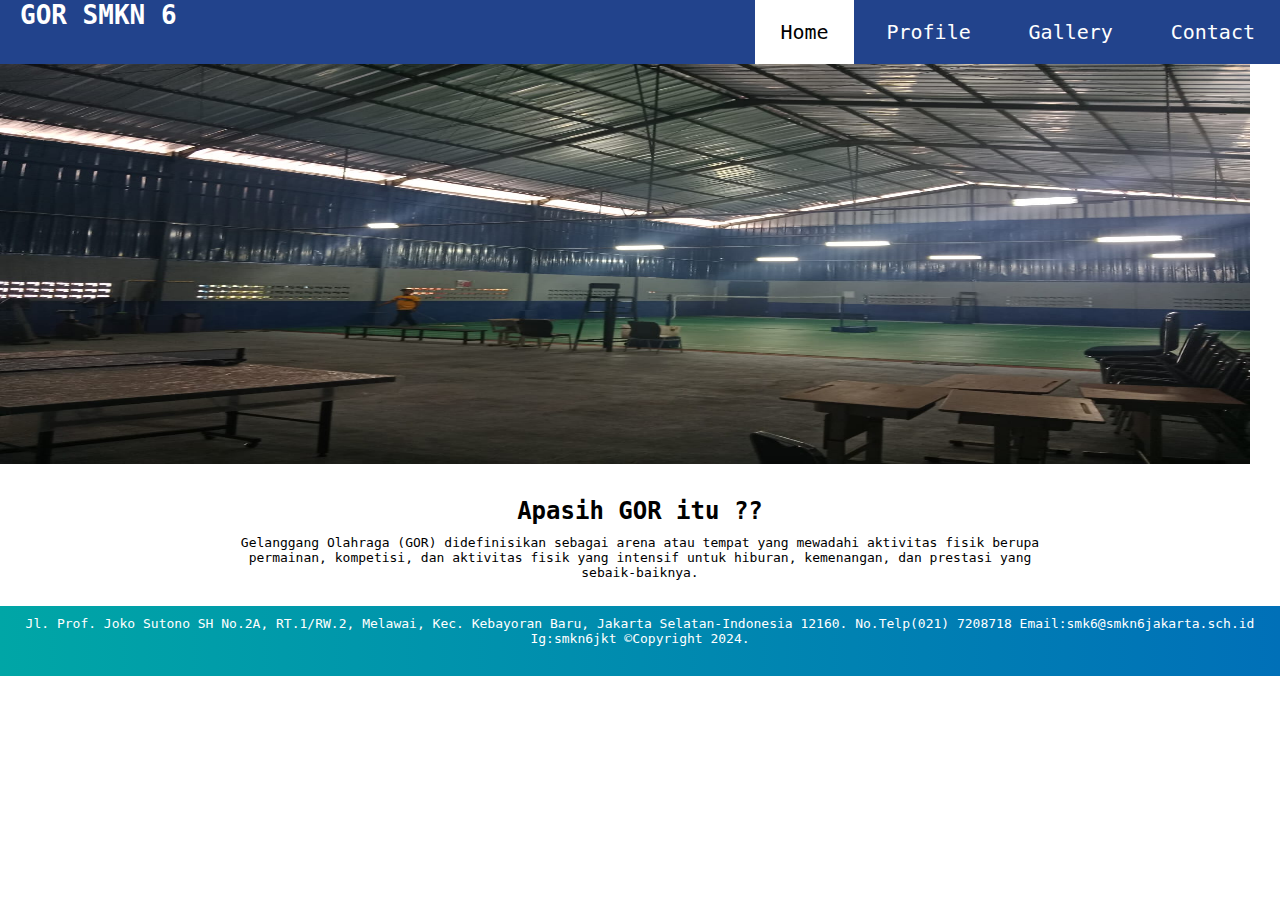
<file: index.html>
<!DOCTYPE html>
<html lang="en">
<head>
    <meta charset="UTF-8">
    <meta name="viewport" content="width=device-width, initial-scale=1.0">
    <title>Document</title>
    <link rel="stylesheet" href="utama.css">
</head>
<body>
    <header>
    <div class="navbar">
    <h1>GOR SMKN 6</h1>
    <ul>
        <li><a href="#" class="active">Home</a></li>
        <li><a href="Profile.html">Profile</a></li>
        <li><a href="gallery.html">Gallery</a></li>
        <li><a href="kontak.html">Contact</a></li>
    </ul>
    </div>
    </header>
    <div class="gor">
        <img src="gor.jpg">
    </div>
        <h2>Apasih  GOR itu ??</h2>
        <p>Gelanggang Olahraga (GOR) didefinisikan sebagai arena atau tempat yang mewadahi aktivitas fisik berupa permainan, kompetisi, dan aktivitas fisik yang intensif untuk hiburan, kemenangan, dan prestasi yang sebaik-baiknya.</p>
        <footer>
            Jl. Prof. Joko Sutono SH No.2A, RT.1/RW.2, Melawai, Kec. Kebayoran Baru, Jakarta Selatan-Indonesia 12160.
             No.Telp(021) 7208718
             Email:smk6@smkn6jakarta.sch.id
             Ig:smkn6jkt
             ©Copyright 2024.
         </footer>
</body>
</html>
</file>
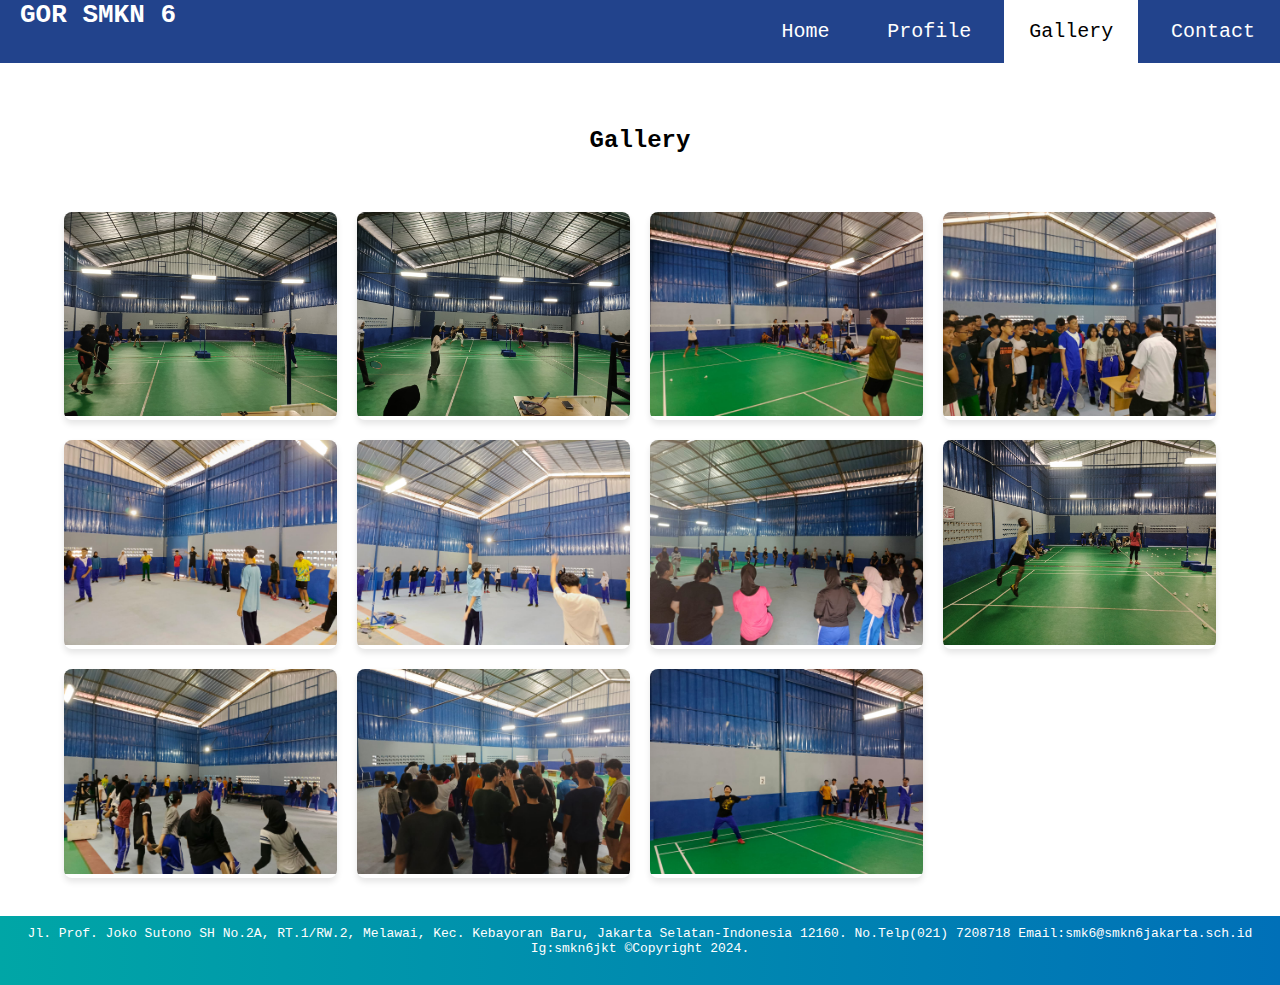
<file: gallery.html>
<!DOCTYPE html>
<html lang="en">
<head>
    <meta charset="UTF-8">
    <meta name="viewport" content="width=device-width, initial-scale=1.0">
    <title>Document</title>
    <link rel="stylesheet" href="utama.css">
</head>
<body>
    <header>
    <div class="navbar">
    <h1> GOR SMKN 6</h1>
    <ul>
        <li><a href="index.html" >Home</a></li>
        <li><a href="Profile.html">Profile</a></li>
        <li><a href="#" class="active">Gallery</a></li>
        <li><a href="kontak.html">Contact</a></li>
    </ul>
    </div>
    </header>
    <div class="gallery-container">
        <h2>Gallery</h2>
        <div class="gallery">
            <div class="gallery-item">
                <img src="gl.jpg" alt="Image 1">
            </div>
            <div class="gallery-item">
                <img src="gl1.jpg" alt="Image 2">
            </div>
            <div class="gallery-item">
                <img src="gl2.jpg" alt="Image 3">
            </div>
            <div class="gallery-item">
                <img src="gl3.jpg" alt="Image 4">
            </div>
            <div class="gallery-item">
                <img src="gl4.jpg" alt="Image 5">
            </div>
            <div class="gallery-item">
                <img src="gl5.jpg" alt="Image 6">
            </div>
            <div class="gallery-item">
                <img src="gl87.jpg" alt="Image 7">
            </div>
            <div class="gallery-item">
                <img src="gl6.jpg" alt="Image 7">
            </div>
            <div class="gallery-item">
                <img src="gl7.jpg" alt="Image 7">
            </div>
            <div class="gallery-item">
                <img src="gl8.jpg" alt="Image 7">
            </div>
            <div class="gallery-item">
                <img src="gl9.jpg" alt="Image 7">
            </div>
        </div>
    </div>
    <div class="fot2">
        <footer>
            Jl. Prof. Joko Sutono SH No.2A, RT.1/RW.2, Melawai, Kec. Kebayoran Baru, Jakarta Selatan-Indonesia 12160.
             No.Telp(021) 7208718
             Email:smk6@smkn6jakarta.sch.id
             Ig:smkn6jkt
             ©Copyright 2024.
         </footer>
    </div>
</body>
</html>
</file>
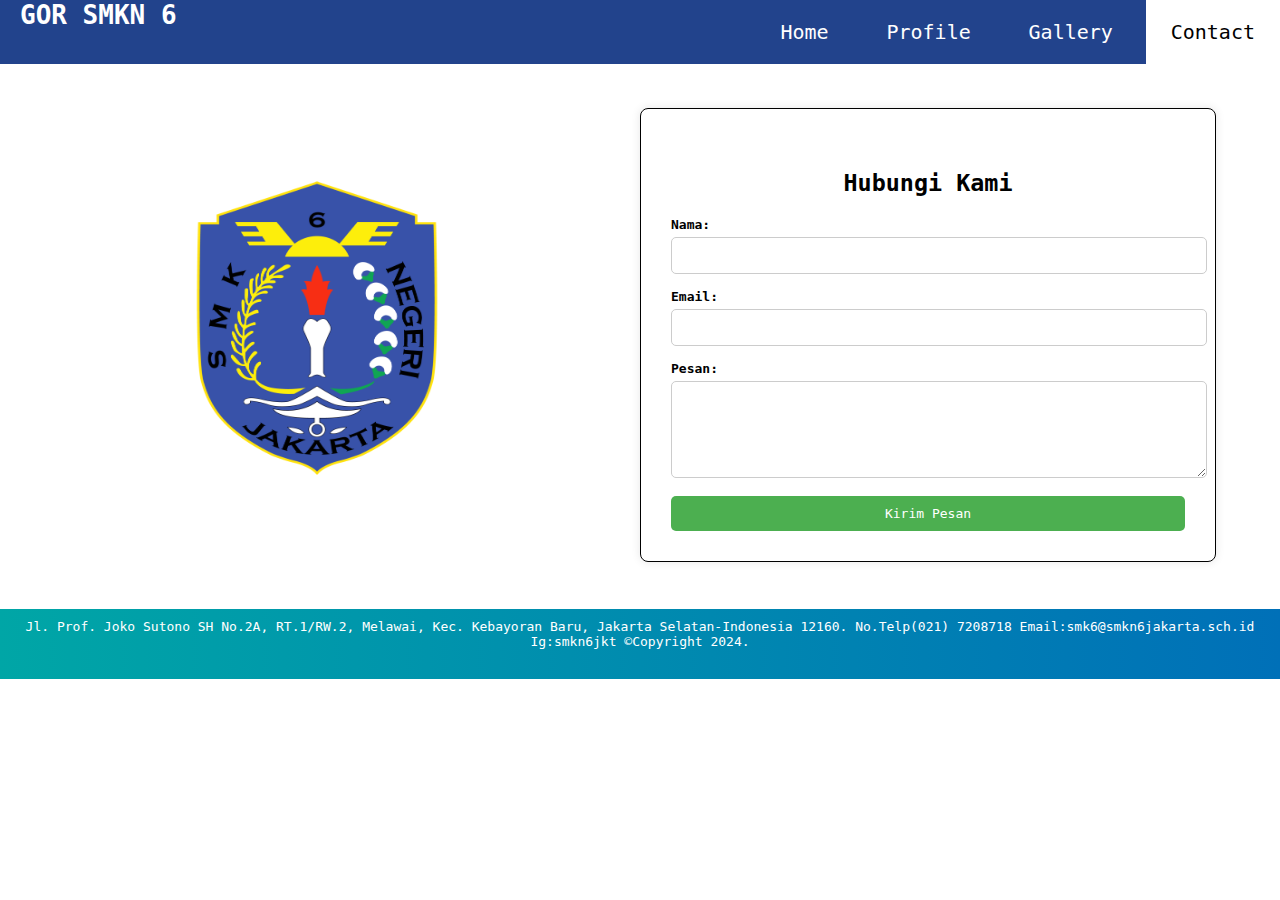
<file: kontak.html>
<!DOCTYPE html>
<html lang="en">
<head>
    <meta charset="UTF-8">
    <meta name="viewport" content="width=device-width, initial-scale=1.0">
    <title>Document</title>
    <link rel="stylesheet" href="utama.css">
</head>
<body>
    <header>
    <div class="navbar">
    <h1>GOR SMKN 6</h1>
    <ul>
        <li><a href="index.html">Home</a></li>
        <li><a href="Profile.html">Profile</a></li>
        <li><a href="gallery.html">Gallery</a></li>
        <li><a href="#" class="active">Contact</a></li>
    </ul>
    </div>
    </header>
        <h1>Kontak Kami</h1>
    <section class="contact-form">
        <h2>Hubungi Kami</h2>
        <form action="#" method="POST">
            <div class="form-group">
                <label for="name">Nama:</label>
                <input type="text" id="name" name="name" required>
            </div>
            <div class="form-group">
                <label for="email">Email:</label>
                <input type="email" id="email" name="email" required>
            </div>
            <div class="form-group">
                <label for="message">Pesan:</label>
                <textarea id="message" name="message" rows="5" required></textarea>
            </div>
            <button type="submit">Kirim Pesan</button>
        </form>
    </section>
    <div class="de">
        <img src="logo.png">
    </div>
    <footer>
        Jl. Prof. Joko Sutono SH No.2A, RT.1/RW.2, Melawai, Kec. Kebayoran Baru, Jakarta Selatan-Indonesia 12160.
         No.Telp(021) 7208718
         Email:smk6@smkn6jakarta.sch.id
         Ig:smkn6jkt
         ©Copyright 2024.
     </footer>
</body>
</html>
</file>
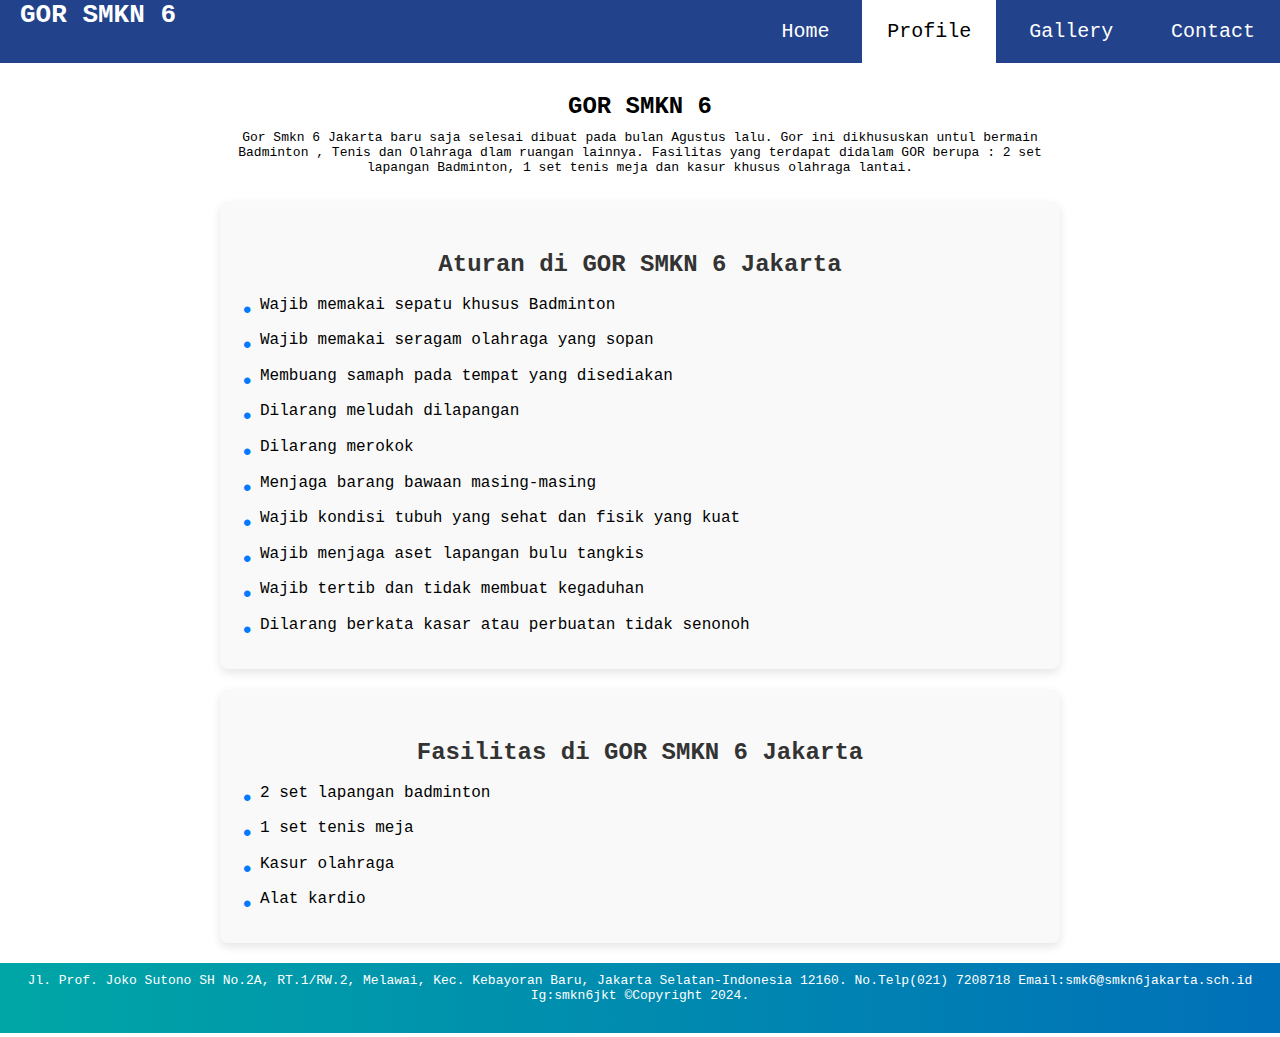
<file: Profile.html>
<!DOCTYPE html>
<html lang="en">
<head>
    <meta charset="UTF-8">
    <meta name="viewport" content="width=device-width, initial-scale=1.0">
    <title>Document</title>
    <link rel="stylesheet" href="utama.css">
</head>
<body>
    <header>
    <div class="navbar">
    <h1>GOR SMKN 6</h1>
    <ul>
        <li><a href="index.html">Home</a></li>
        <li><a href="#" class="active">Profile</a></li>
        <li><a href="gallery.html">Gallery</a></li>
        <li><a href="kontak.html">Contact</a></li>
    </ul>
    </div>
    </header>
    <h2>GOR SMKN 6</h2>
    <p>Gor Smkn 6 Jakarta baru saja selesai dibuat pada bulan Agustus lalu. Gor ini dikhususkan untul bermain Badminton , Tenis dan Olahraga dlam ruangan lainnya. Fasilitas yang terdapat didalam GOR berupa : 2 set lapangan Badminton, 1 set tenis meja dan kasur khusus olahraga lantai.</p>
    <div class="aturan">
        <h2>Aturan di GOR SMKN 6 Jakarta</h2>
        <ul>
            <li>Wajib memakai sepatu khusus Badminton</li>
            <li>Wajib memakai seragam olahraga yang sopan</li>
            <li>Membuang samaph pada tempat yang disediakan</li>
            <li>Dilarang meludah dilapangan</li>
            <li>Dilarang merokok</li>
            <li>Menjaga barang bawaan masing-masing</li>
            <li>Wajib kondisi tubuh yang sehat dan fisik yang kuat</li>
            <li>Wajib menjaga aset lapangan bulu tangkis</li>
            <li>Wajib tertib dan tidak membuat kegaduhan</li>
            <li>Dilarang berkata kasar atau perbuatan tidak senonoh</li>
        </ul>
    </div>
    <div class="Fasilitas">
    <h2>Fasilitas di GOR SMKN 6 Jakarta</h2>
    <ul>
        <li>2 set lapangan badminton</li>
        <li>1 set tenis meja</li>
        <li>Kasur olahraga</li>
        <li>Alat kardio</li>
    </ul>
    </div>
    <footer>
       Jl. Prof. Joko Sutono SH No.2A, RT.1/RW.2, Melawai, Kec. Kebayoran Baru, Jakarta Selatan-Indonesia 12160.
        No.Telp(021) 7208718
        Email:smk6@smkn6jakarta.sch.id
        Ig:smkn6jkt
        ©Copyright 2024.
    </footer>
</body>
</html>
</file>
<file: utama.css>
*{
    padding: 0;
    margin: 0;
    font-family: monospace;
}
.navbar ul{
    list-style: none;
    background: #22438c;
    text-align: right;
}
.navbar ul li{
    display: inline-block;
    position: relative;
}
.navbar ul li a{
    display: block;
    padding: 20px 25px;
    color: #fff;
    text-decoration: none;
    text-align: center;
    font-size: 20px;
    margin-top: 20px;
}
.navbar ul li a:hover{
    background: #112c66;
    color: red;
}
.navbar ul li a.active{
    background-color: #fff;
    color: black;
}
.gor img{
    width: 1250px;
    height: 400px;
}
h1{
    margin-bottom: -50px;
    margin-left: 20px;
    color: white;
}
h2{
    text-align: center;
    margin-top: 30px;
    font-size: 24px;
}
p{
    margin-top: 10px;
    margin-left: 17%;
    margin-right: 17%;
    text-align: center;
    margin-bottom: 2%;
}
.aturan {
    background-color: #f9f9f9;
    padding: 20px;
    border-radius: 8px;
    margin: 20px auto;
    max-width: 800px;
    box-shadow: 0 4px 10px rgba(0, 0, 0, 0.1);
}
.aturan h2 {
    font-size: 24px;
    color: #333;
    text-align: center;
    margin-bottom: 15px;
    font-weight: bold;
}
.aturan ul {
    list-style-type: none;
    padding-left: 0;
}
.aturan ul li {
    font-size: 16px;
    line-height: 1.6;
    margin-bottom: 10px;
    padding-left: 20px;
    position: relative;
}
.aturan ul li::before {
    content: "•";
    font-size: 24px;
    color: #007bff;
    position: absolute;
    left: 0;
    top: 0;
}
.Fasilitas {
    background-color: #f9f9f9;
    padding: 20px;
    border-radius: 8px;
    margin: 20px auto;
    max-width: 800px;
    box-shadow: 0 4px 10px rgba(0, 0, 0, 0.1);
}
.Fasilitas h2 {
    font-size: 24px;
    color: #333;
    text-align: center;
    margin-bottom: 15px;
    font-weight: bold;
}
.Fasilitas ul {
    list-style-type: none;
    padding-left: 0;
}
.Fasilitas ul li {
    font-size: 16px;
    line-height: 1.6;
    margin-bottom: 10px;
    padding-left: 20px;
    position: relative;
}
.Fasilitas ul li::before {
    content: "•";
    font-size: 24px;
    color: #007bff;
    position: absolute;
    left: 0;
    top: 0;
}
.contact-form {
    background-color: white;
    padding: 30px;
    margin-top: 5%;
    border-radius: 8px;
    box-shadow: 0 0 10px rgba(0, 0, 0, 0.1);
    border: 1px solid black;
    margin-left: 50%;
    margin-right: 5%;
}
.contact-form h2 {
    font-size: 1.8rem;
    margin-bottom: 20px;
    text-align: center;
}
.form-group {
    margin-bottom: 15px;
}
.form-group label {
    display: block;
    font-weight: bold;
    margin-bottom: 5px;
}
.form-group input,
.form-group textarea {
    width: 100%;
    padding: 10px;
    border: 1px solid #ccc;
    border-radius: 5px;
}
.form-group input:focus,
.form-group textarea:focus {
    border-color: #4CAF50;
    outline: none;
}
button {
    background-color: #4CAF50;
    color: white;
    padding: 10px 20px;
    border: none;
    border-radius: 5px;
    cursor: pointer;
    width: 100%;
    font-size: 1rem;
}
button:hover {
    background-color: #45a049;
}
.gallery-container {
    width: 90%;
    margin: 0 auto;
    margin-top: 5%;
}

.gallery {
    display: grid;
    grid-template-columns: repeat(auto-fill, minmax(250px, 1fr));
    gap: 20px;
}

.gallery-item {
    position: relative;
    overflow: hidden;
    border-radius: 8px;
    box-shadow: 0 4px 6px rgba(0, 0, 0, 0.1);
}

.gallery-item img {
    width: 100%;
    height: auto;
    transition: transform 0.3s ease;
}

.gallery-item:hover img {
    transform: scale(1.1);
}
.gallery-container h2{
    margin-bottom: 5%;
    text-align: center;
    margin-top: 30px;
    font-size: 24px;
}
.de img{
    width: 250px;
    height: 300px;
    margin-left: 15%;
    margin-top: -30%;
    margin-bottom: 10%;
}
footer {
    background: linear-gradient(to right, #00a6a6, #0070b8);
    color: white;
    text-align: center;
    padding: 10px 0;
    height: 50px;
    bottom: 0;
    width: 100%;
    position: relative;
}
.fot2 footer{
    background: linear-gradient(to right, #00a6a6, #0070b8);
    color: white;
    text-align: center;
    padding: 10px 0;
    height: 50px;
    bottom: 0;
    width: 100%;
    position: relative;
    margin-top: 3%;
}
</file>
